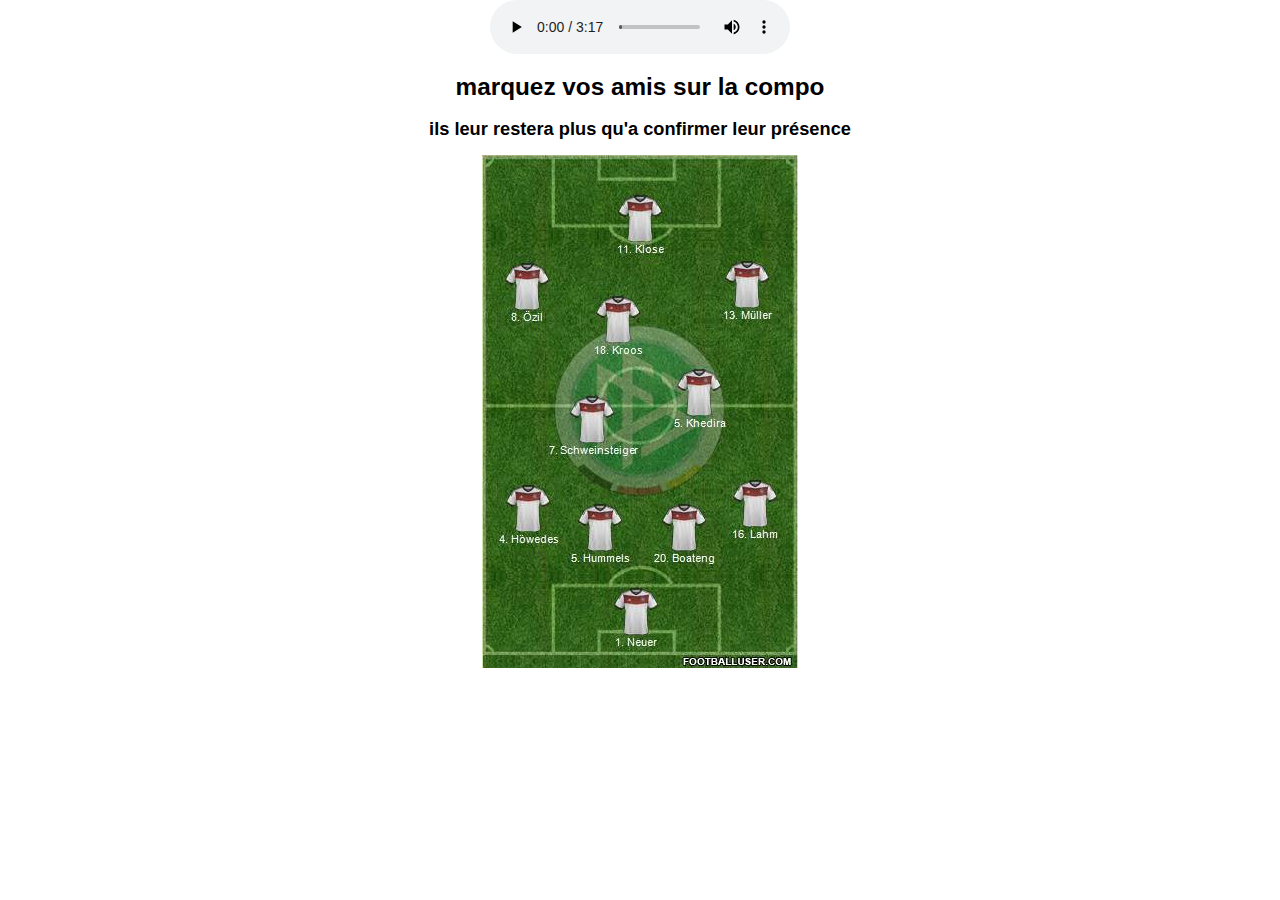
<file: team.html>
<!DOCTYPE html>
<!DOCTYPE html>
<html>
  <head>
    <meta charset="utf-8">
    <title>team</title>
    <link rel="stylesheet" type="text/css" href="style.css" />
<audio src="fifa.mp3" controls></audio >
  <h1> marquez vos amis sur la compo </h1>
  <h2>ils leur restera plus qu'a confirmer leur présence </h2>
  </head>

<img src="team.jpg" alt="opacity: 3.5;">


  <body>

  </body>
</html>
</file>
<file: style.css>
html,body{margin:0;padding:0}
body{font: 76% arial,sans-serif;text-align:center}
p{margin:0 10px 10px}
a{padding:5px; text-decoration:none; color:#000000;}
div#header{background-color:#F3F2ED;}
div#header h1{height:80px;line-height:80px;margin:0;padding-left:10px;}
div#container{text-align:left}
div#content p{line-height:1.4}
div#navigation{background:#F6F0E0;}
div#navigation ul{margin:15px 0; padding:0; list-style-type:none;}
div#navigation li{margin-bottom:5px;}
div#extra{background:#CCC8B3;}
div#footer{background:#BFBD93;}
div#footer p{margin:0;padding:5px 10px}
div#container{width:700px;margin:0 auto}
div#navigation{float:left;width:350px}
div#extra{float:right;width:350px}
div#footer{clear:both;width:100%}
body
.fullscreen-bg {
    position: fixed;
    top: 0;
    right: 0;
    bottom: 0;
    left: 0;
    overflow: hidden;
    z-index: -600;
}

.fullscreen-bg__video {

   min-height: 100%;
   min-width: 1024px;


   width: 100%;
   height: auto;


   position: fixed;
   top: 0;
   left: 0;
  }
</file>
